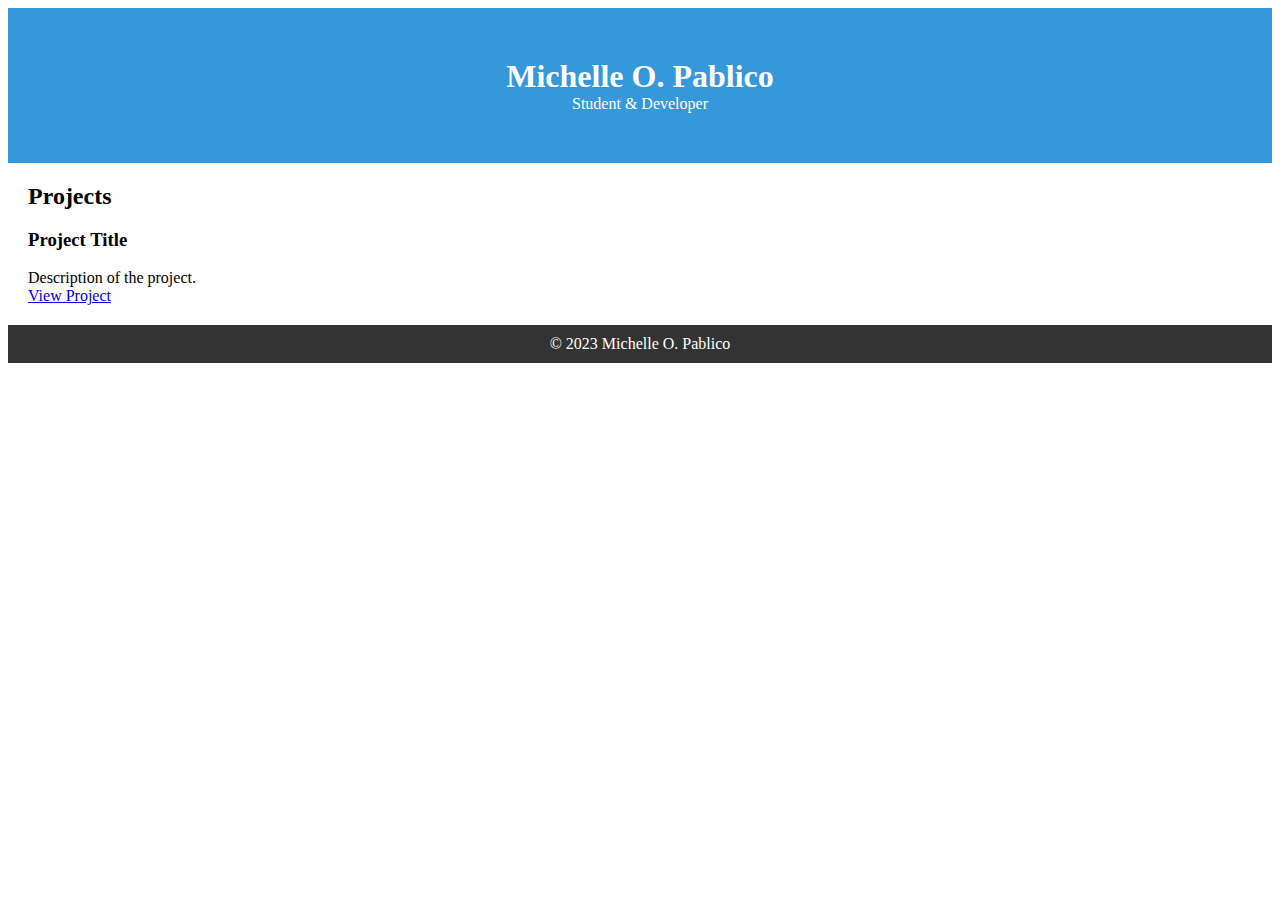
<file: index.html>
<!DOCTYPE html>
<html>
<head>
    <title>Pablico - Portfolio</title>
    <link rel="stylesheet" type="text/css" href="style.css">
</head>
<body>
    <header>
        <h1>Michelle O. Pablico</h1>
        <p>Student &amp; Developer</p>
    </header>
    <section id="projects">
        <h2>Projects</h2>
        <div class="project">
            <h3>Project Title</h3>
            <p>Description of the project.</p>
            <a href="project-link">View Project</a>
        </div>
    </section>
    <footer>
        <p>&copy; 2023 Michelle O. Pablico</p>
    </footer>
</body>
</html>
</file>
<file: style.css>
* Reset some default styles *
body, h1, h2, p {
    margin: 0;
    padding: 0;
}

* Global styles *
body {
    font-family: Arial, sans-serif;
    background-color: #f5f5f5;
    color: #333;
    line-height: 1.6;
    margin: 0;
    padding: 0;
}

header {
    text-align: center;
    padding: 50px;
    background-color: #3498db;
    color: #fff;
}

#projects {
    padding: 20px;
}

footer {
    text-align: center;
    padding: 10px;
    background-color: #333;
    color: #fff;
}
</file>
